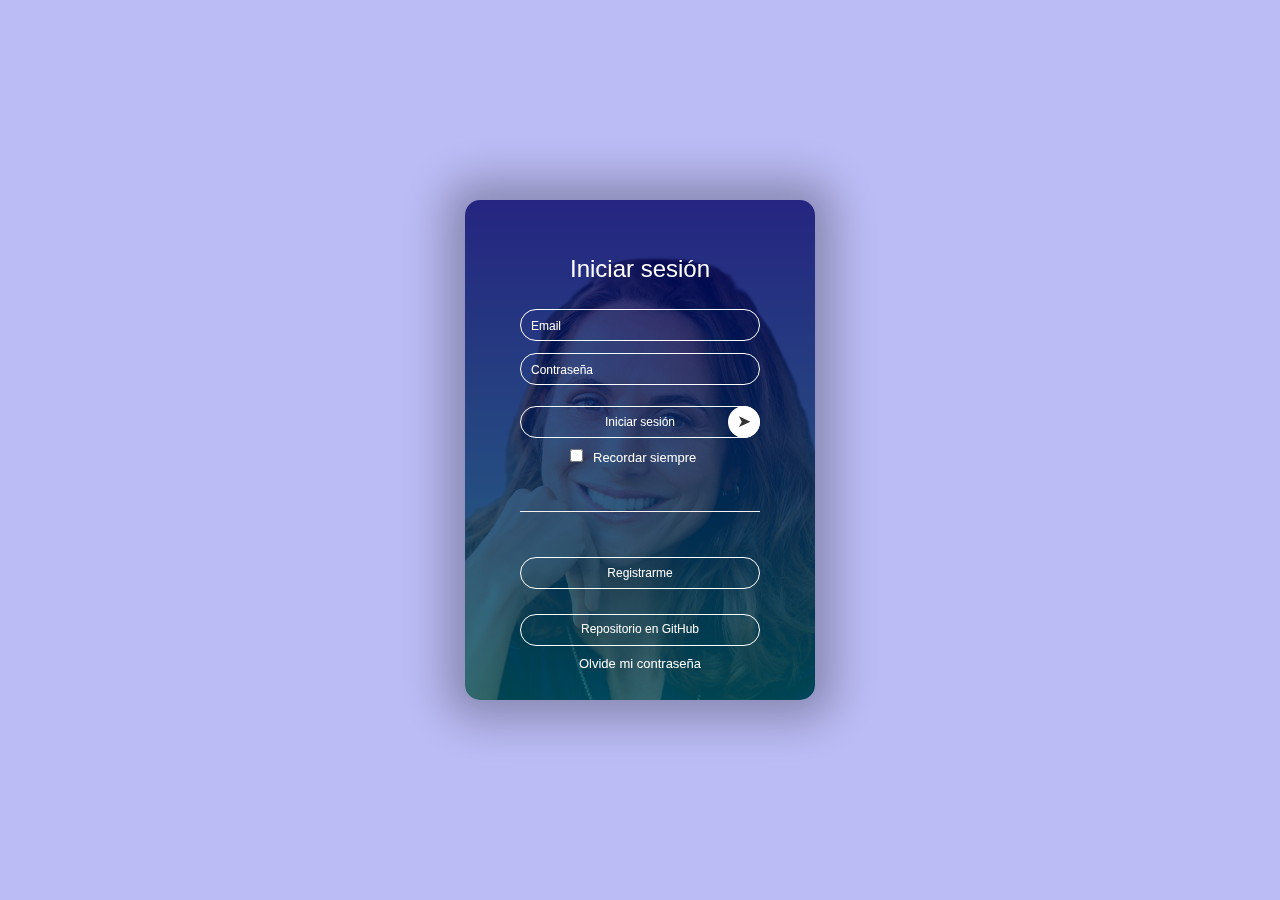
<file: index.html>
<!DOCTYPE html>
<html lang="en">
<head>
    <meta charset="UTF-8">
    <meta http-equiv="X-UA-Compatible" content="IE=edge">
    <meta name="viewport" content="width=device-width, initial-scale=1.0">
    <link rel="stylesheet" href="style.css">
    <title>Abadia Website</title>
</head>
<body>
    <div class="container">
        <div class="card">
            <div class="inner-box" id="card">
                <div class="card-front">

    <!-- ============================ INICIO DE SESION =================================== -->

                    <h2>Iniciar sesión</h2>
                    <form action="pag2.html"> <!-- Action=" " sirve para redireccionar a otra pagina -->
                        <input type="email" class="input-box" placeholder="Email" required>
                        <input type="password" class="input-box" placeholder="Contraseña" required>
                        <button type="submit" class="Enviar-btn">Iniciar sesión</button>
                        <input type="checkbox" class="checkbox"><span>Recordar siempre</span>
                        <p></p>                  
                    </form>
                    <button type="button" class="btn" onclick="openRegister()">Registrarme</button>
                    <a href="https://github.com/NahuelAbadia/profile-card" target="_blank" class="btn" id="rep">Repositorio en GitHub</a>
                    <a href="#">Olvide mi contraseña</a>
                </div>

    <!-- ============================== REGISTRARSE ======================================= -->

                <div class="card-back">
                    <h2>Registrate</h2>
                    <form>
                        <input type="text" class="input-box" placeholder="Nombre" required>
                        <input type="email" class="input-box" placeholder="Email" required>
                        <input type="password" class="input-box" placeholder="Contraseña" required>
                        <button type="submit" class="Enviar-btn">Registrate</button>
                        <input type="checkbox"><span>Recordar siempre</span>                      
                    </form>
                    <button type="button" class="btn" onclick="openLogin()">Ya tengo una cuenta</button>
                </div>
            </div>
        </div>
    </div>

    <!-- ============================ JAVASCRIPT =================================== -->
    <!-- Hacer un if para que la contraseña tenga al menos X cantidad de caracteres -->

    <script>
       var card = document.getElementById("card");

       function openRegister(){
            card.style.transform = "rotateY(-180deg)";
       }
       function openLogin(){
            card.style.transform = "rotateY(0deg)";
       }
    </script>

</body>
</html>
</file>
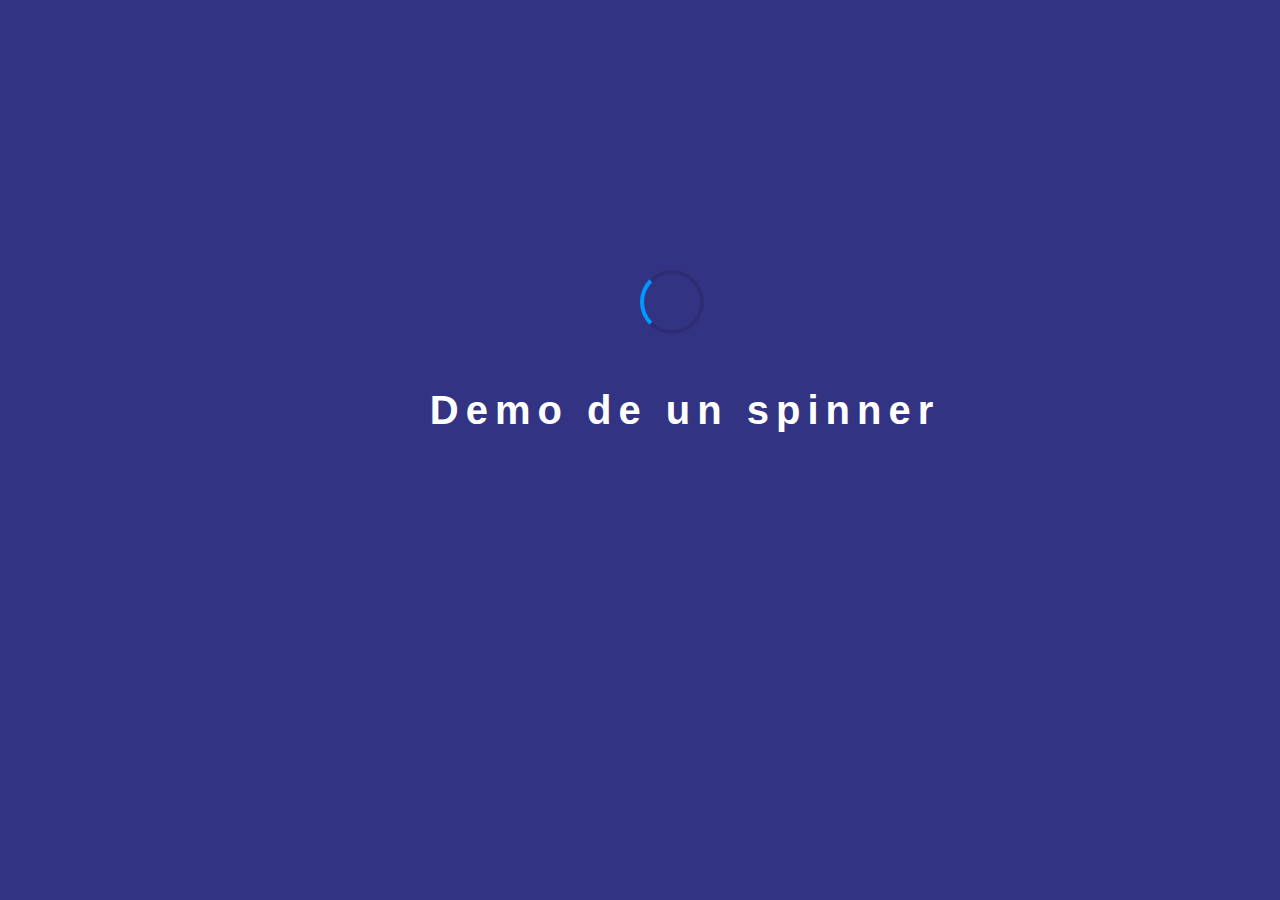
<file: pag2.html>
<!DOCTYPE html>
<html lang="en">
<head>
    <meta charset="UTF-8">
    <meta http-equiv="X-UA-Compatible" content="IE=edge">
    <meta name="viewport" content="width=device-width, initial-scale=1.0">
    <link rel="stylesheet" href="style.css">
    <link rel="preconnect" href="https://fonts.gstatic.com">
    <link href="https://fonts.googleapis.com/css2?family=Do+Hyeon&display=swap" rel="stylesheet">

    <title>Abadia Website</title>
</head>
<body>
    <div class="container1">
        
        <div id="loading">
            <h1>Demo de un spinner</h1>
        </div>
        <div id="spinner" class="spinner"></div>
    </div>
</body>
</html>
</file>
<file: style.css>
*{
    padding:0;
    margin:0;
}
.container{
    width:100%;
    height:100vh; /*viewport-height = Altura de la ventana gráfica. Estas son unidades css relativas a la ventana gráfica del navegador, como un celular o una pc*/
    font-family:sans-serif;
    background:rgb(187,187,245);
    color:#fff;
    display:flex;
    align-items:center;
    justify-content:center;
}
.card{
    width:350px;
    height:500px;
    box-shadow: 0 0 40px 20px rgba(0,0,0,0.26);
    perspective: 1000px;
    border-radius:15px;
}
.inner-box{
    position:relative;
    width:100%;
    height:100%;
    transform-style: preserve-3d;
    transition: transform 1s;
}
.card-front,.card-back{
    position:absolute;
    width:100%;
    height:100%;
    background-position: center center;
    background-size: cover;
    background-image: linear-gradient(rgba(0, 0, 100, 0.8),rgba(0, 85, 100, 0.8)),      /*rgba(0,0,100,0.8) | rgba(0, 85, 100, 0.8)*/
    url(img/chica.png);

 /* background: #380AA4;
    background: -moz-linear-gradient(top, #380AA4 0%, #A74ACB 50%, #754575 100%);
    background: -webkit-linear-gradient(top, #380AA4 0%, #A74ACB 50%, #754575 100%);
    background: linear-gradient(to bottom, #380AA4 0%, #A74ACB 50%, #754575 100%); */
    
    padding:55px;
    box-sizing:border-box;
    backface-visibility: hidden;
    border-radius:15px;
}
.card-back{
    transform: rotateY(180deg);
}
.card h2{
    font-weight:normal;
    font-size:24px;
    text-align:center;
    margin-bottom:20px;
}
.input-box{
    width:100%;
    background:transparent;
    border: 1px solid #fff;
    margin: 6px 0;
    height:32px;
    border-radius:20px;
    padding:0 10px;
    box-sizing:border-box;
    outline:none;
    /* text-align:center; */
    color:#fff;
}
::placeholder{
    color:#fff;
    font-size:12px;
}
button{
    width:100%;
    background:transparent; /*Hace que el fondo del btn sea transparente*/
    border:1px solid #fff;
    margin:15px 0 10px;
    height:32px;
    font-size:12px;
    border-radius:20px;
    padding:0 10px;
    box-sizing:border-box;
    outline:none;
    color:#fff;
    cursor:pointer;
}
.Enviar-btn{
    position:relative;
}
.Enviar-btn::after{
    content:'\27a4' ;
    color:#333;
    line-height:32px;
    font-size:17px;
    height:32px;
    width:32px;
    border-radius: 50%;
    background:#fff;
    position:absolute;
    right:-1px;
    top:-1px;

}
.checkbox{
    margin-left:50px; /*Hago que el boton y el span se muevan hacia la derecha*/
}
span{
    font-size:13px;
    margin-left:10px; /*Separacion de 10px del span*/
}
p{ /*Cree una linea para dividir las secciones del login y la separe 30px de arriba*/
    border-bottom: 1px solid #f2f2f2;
    margin-top:45px;
}
.card .btn{ /*Le doy una separacion de 30px al boton para que quede bien la linea de arriba*/
    margin-top:45px;
}
.card a{
    color:#fff;
    text-decoration:none;
    display:block;
    text-align:center;
    font-size:13px;
    margin-top:8px;
}

/* =======  SPINER  =======*/

.container1{
    width:100%;
    height:100vh; /*viewport-height = Altura de la ventana gráfica. Estas son unidades css relativas a la ventana gráfica del navegador, como un celular o una pc*/
    /* font-family: 'Do Hyeon', sans-serif; */
    font-family: "Ubuntu", sans-serif;
    background:rgba(0,0,100,0.8); /*rgb(33, 25, 80);*/
    color:#fff;
    display:flex;
    align-items:center;
    justify-content:center;
}

#loading{
    /* position:relative; */
    /* top:4%; */
    /* left:5%; */
    margin-left:90px;
    margin-bottom:80px;
    font-size:20px;
    letter-spacing: 7px;
}


.spinner{
    position:absolute;
    top:30%; /*con estas 3 lineas de codigo se*/
    left:50%; /*centra un objeto creado en css*/
    border: 4px solid rgba(0,0,0,0.1);
    width: 56px;
    height:56px;
    border-radius:50%;
    border-left-color:#09f;

    animation: spin 1.75s ease infinite;
}

@keyframes spin {
    0% {
        transform: rotate(0deg);
    }
    100%{
        transform: rotate(360deg);
    }
}

#rep{
    width:100%;
    background:transparent; /*Hace que el fondo del btn sea transparente*/
    border:1px solid #fff;
    margin:15px 0 10px;
    height:32px;
    font-size:12px;
    border-radius:20px;
    padding:7px 10px;
    box-sizing:border-box;
    outline:none;
    color:#fff;
    cursor:pointer; 
}
</file>
